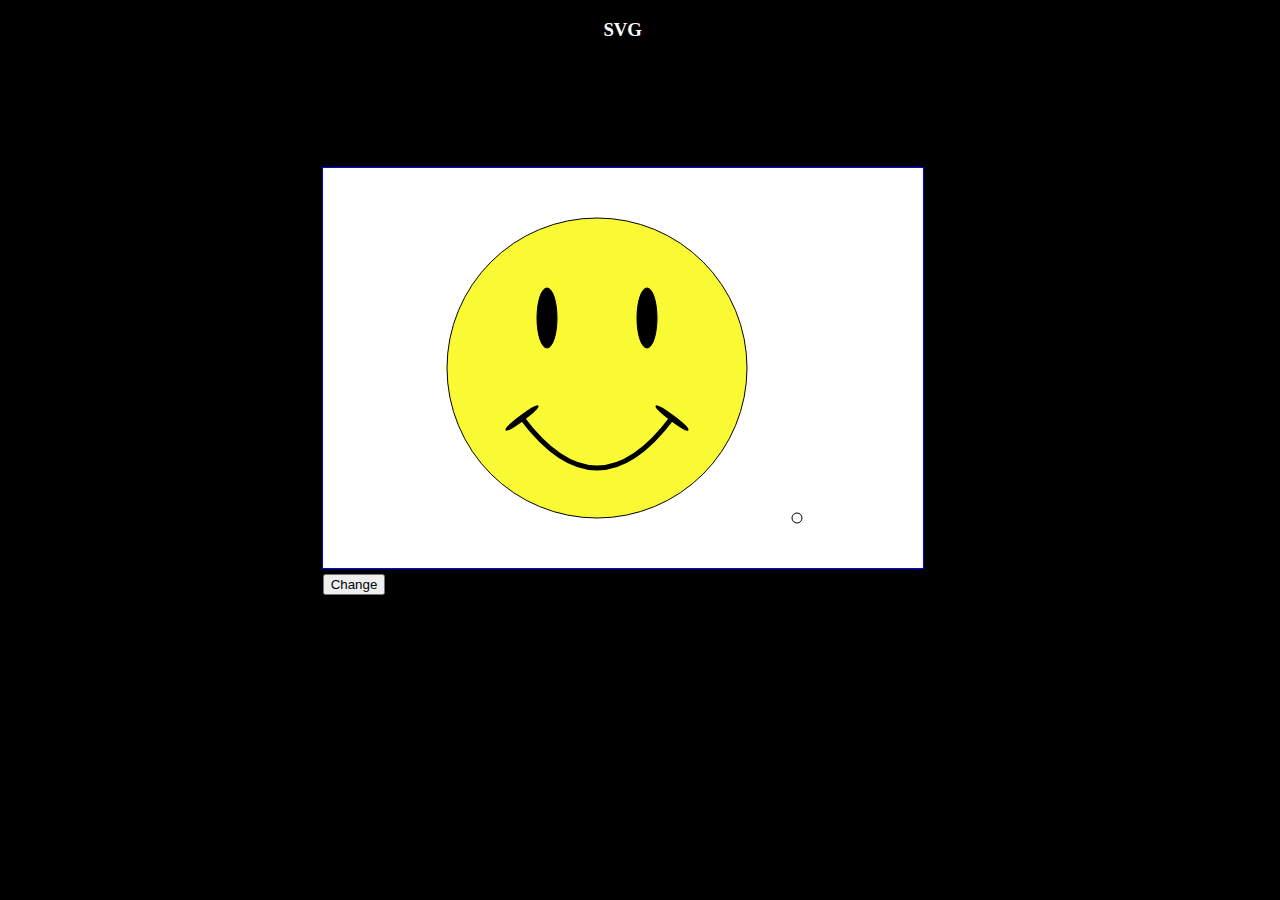
<file: index3.html>
<!DOCTYPE html>

<html>

    <head>
        <link rel="stylesheet" type="text/css" href="css/appstyle2.css">

        <script type="text/javascript" src="jslibs/raphael.js"></script>

        <script type="text/javascript" data-main="appscripts/maincute.js" src="jslibs/require.js">
        </script>
    </head>

    <body>
         <h3> SVG  </h3> 

            <div id="mySVGCanvas">

            <input id="myButton" type="button" value="Change">

            </div>

    </body>
</html>
</file>
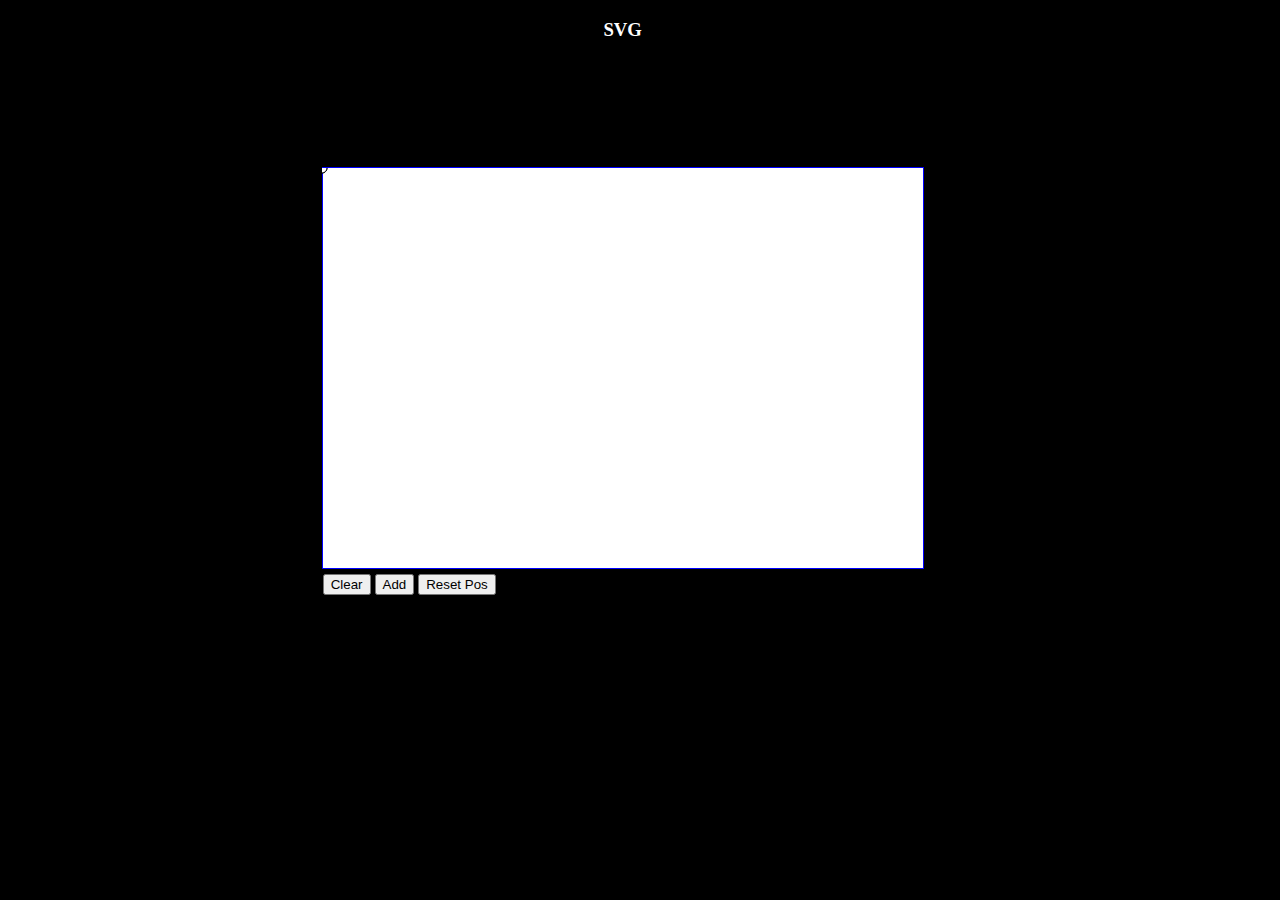
<file: index_game.html>
<!DOCTYPE html>

<html>

    <head>
        <link rel="stylesheet" type="text/css" href="css/appstyle_game.css">

        <script type="text/javascript" src="jslibs/raphael.js"></script>

        <script type="text/javascript" data-main="appscripts/maingame.js" src="jslibs/require.js">
        </script>
    </head>

    <body>
         <h3> SVG  </h3> 

            <div id="mySVGCanvas">
                <input id="clearscreenButton" type="button" value="Clear">
                <input id="addButton" type="button" value="Add">
                <input id="resetButton" type="button" value="Reset Pos">
            </div>

    </body>
</html>
</file>
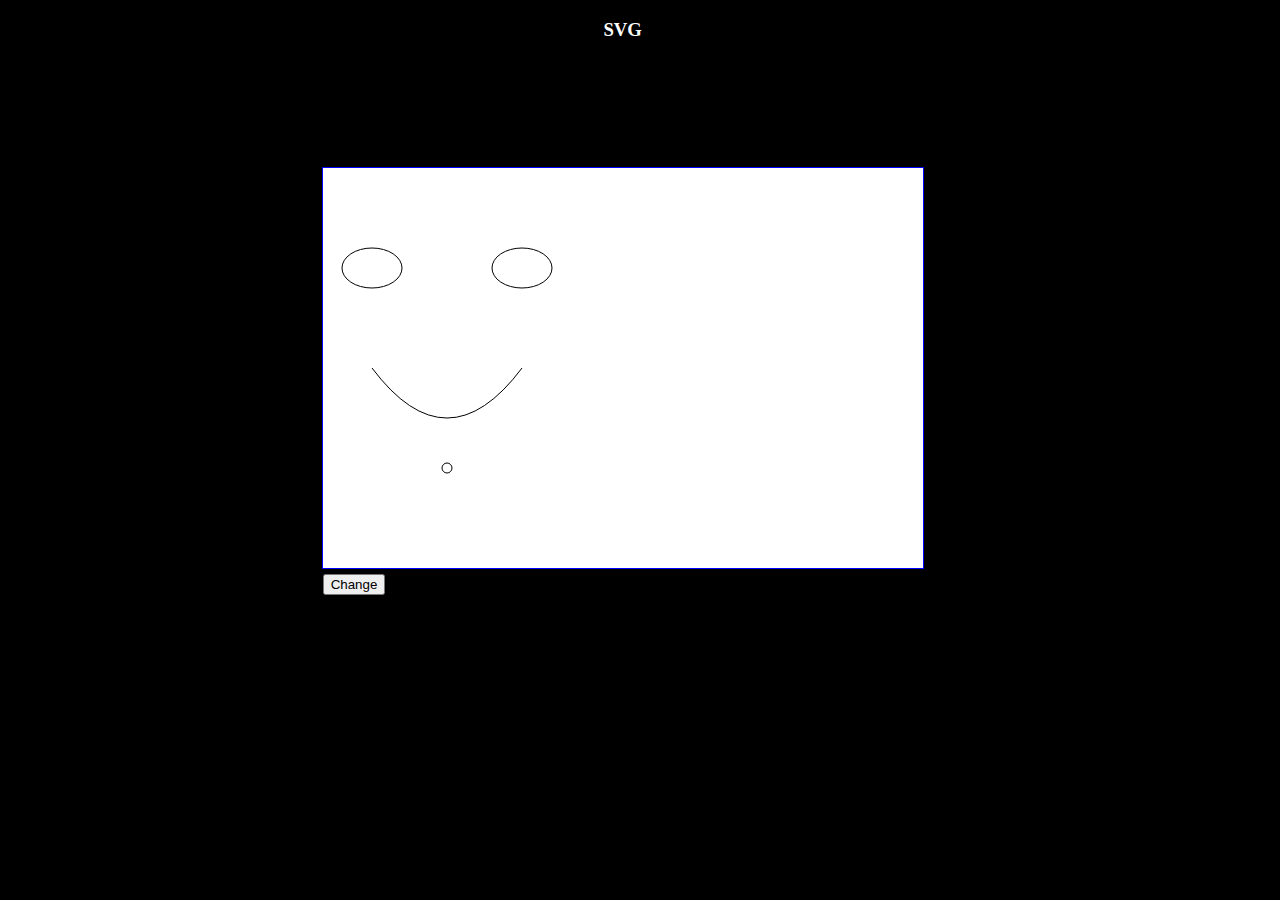
<file: index_svg.html>
<!DOCTYPE html>

<html>

    <head>
        <link rel="stylesheet" type="text/css" href="css/appstyle_svg.css">

        <script type="text/javascript" src="jslibs/raphael.js"></script>

        <script type="text/javascript" data-main="appscripts/main_svg.js" src="jslibs/require.js">
        </script>
    </head>

    <body>
         <h3> SVG  </h3> 

            <div id="mySVGCanvas">

            <input id="myButton" type="button" value="Change">

            </div>

    </body>
</html>
</file>
<file: css/appstyle2.css>
html, body
{
	background-color:black;
	height: 98%;
	width: 98%;
}


h3 {
	color:white;
	height: 15%;
	user-select: none;
	text-align: center;
}


#mySVGCanvas {
	border: 1px solid #00f;
	width: 600px;
	height: 400px;
	margin: auto;
	background-color: white;

}
</file>
<file: css/appstyle_game.css>
html, body
{
	background-color:black;
	height: 98%;
	width: 98%;
}


h3 {color:white;
	height: 15%;
	user-select: none;
	text-align: center;
}


#mySVGCanvas {
	border: 1px solid #00f;
	width: 600px;
	height: 400px;
	margin: auto;
	background-color: white;

}
</file>
<file: css/appstyle_svg.css>
html, body
{
	background-color:black;
	height: 98%;
	width: 98%;
}


h3 {color:white;
	height: 15%;
	user-select: none;
	text-align: center;
}


#mySVGCanvas {
	border: 1px solid #00f;
	width: 600px;
	height: 400px;
	margin: auto;
	background-color: white;

}
</file>
